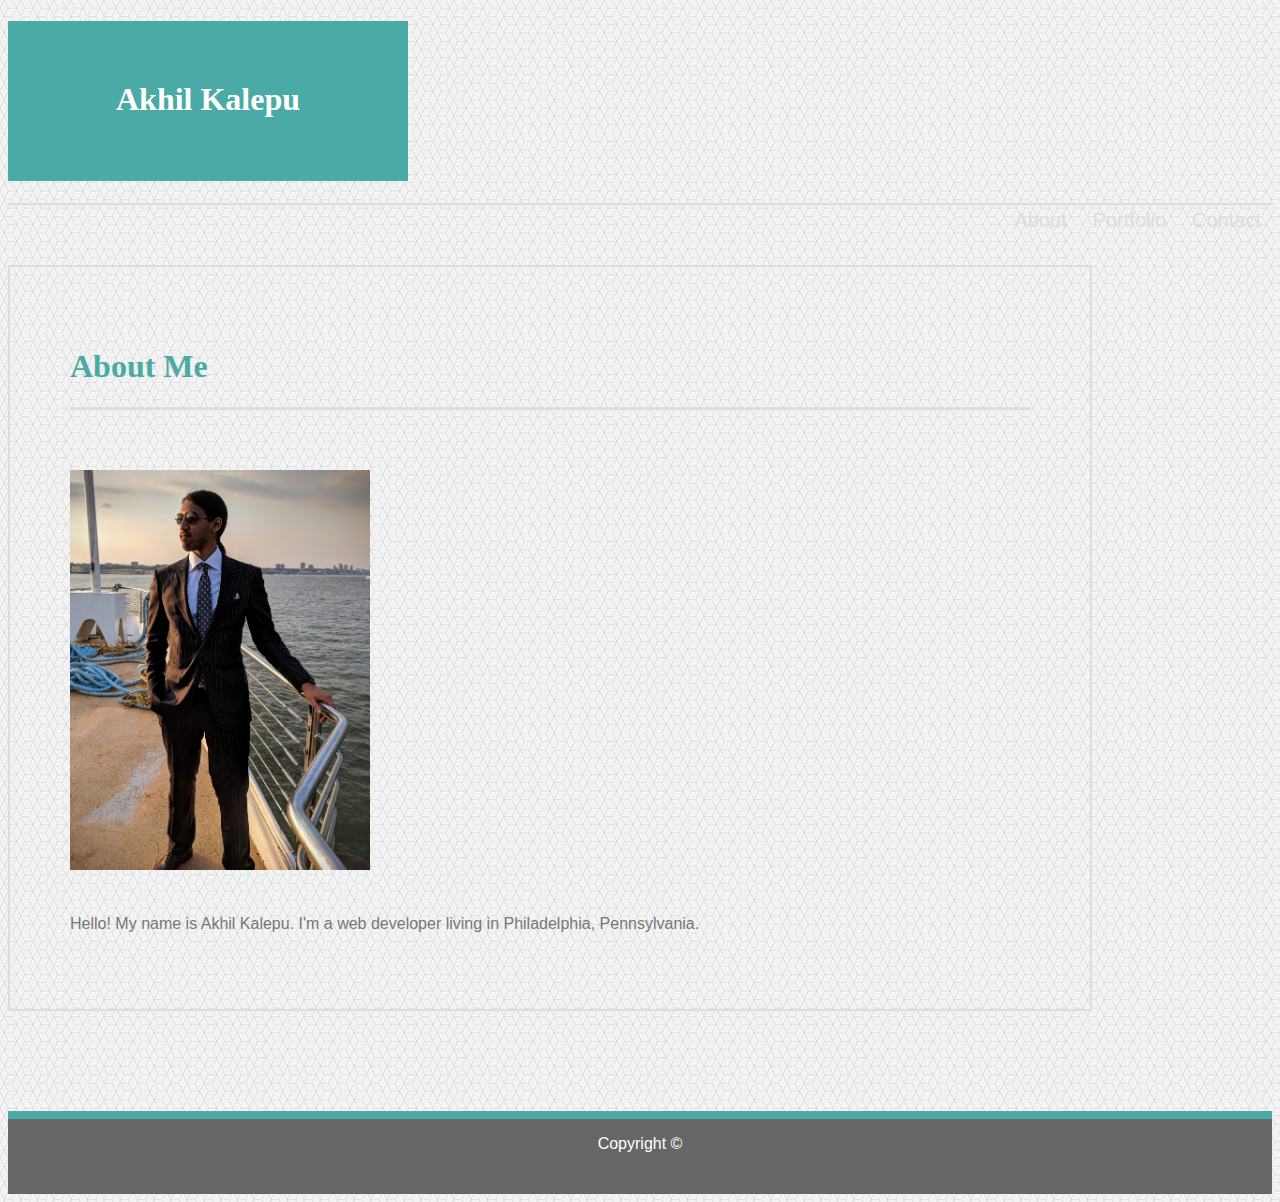
<file: index.html>
<!DOCTYPE html>
<html>

<head>

    <title>About Me</title>
    <link rel="stylesheet" type="text/css" href="assets/css/style.css">

</head>

<header class="header">

    <h1 class="name">Akhil Kalepu</h1>

    <div class="buttons">

        <button class="link" id="l1">About</button>
        <button class="link" id="l2">Portfolio</button>
        <button class="link" id="l3">Contact</button>
        
    </div>
      
</header>

<body background="assets/images/qbkls.png">

   <section class="box">
        <background>

        <h1>About Me</h1>

        <div class="main">

        <img src="assets/images/Suit.jpg" alt="akhil kalepu suit">

        <p>Hello! My name is Akhil Kalepu. I'm a web developer living in Philadelphia, Pennsylvania.</p>

        </div>

    </section>

</body>

<footer class="footer">

        <p>Copyright ©</p>
      
</footer>

</html>
</file>
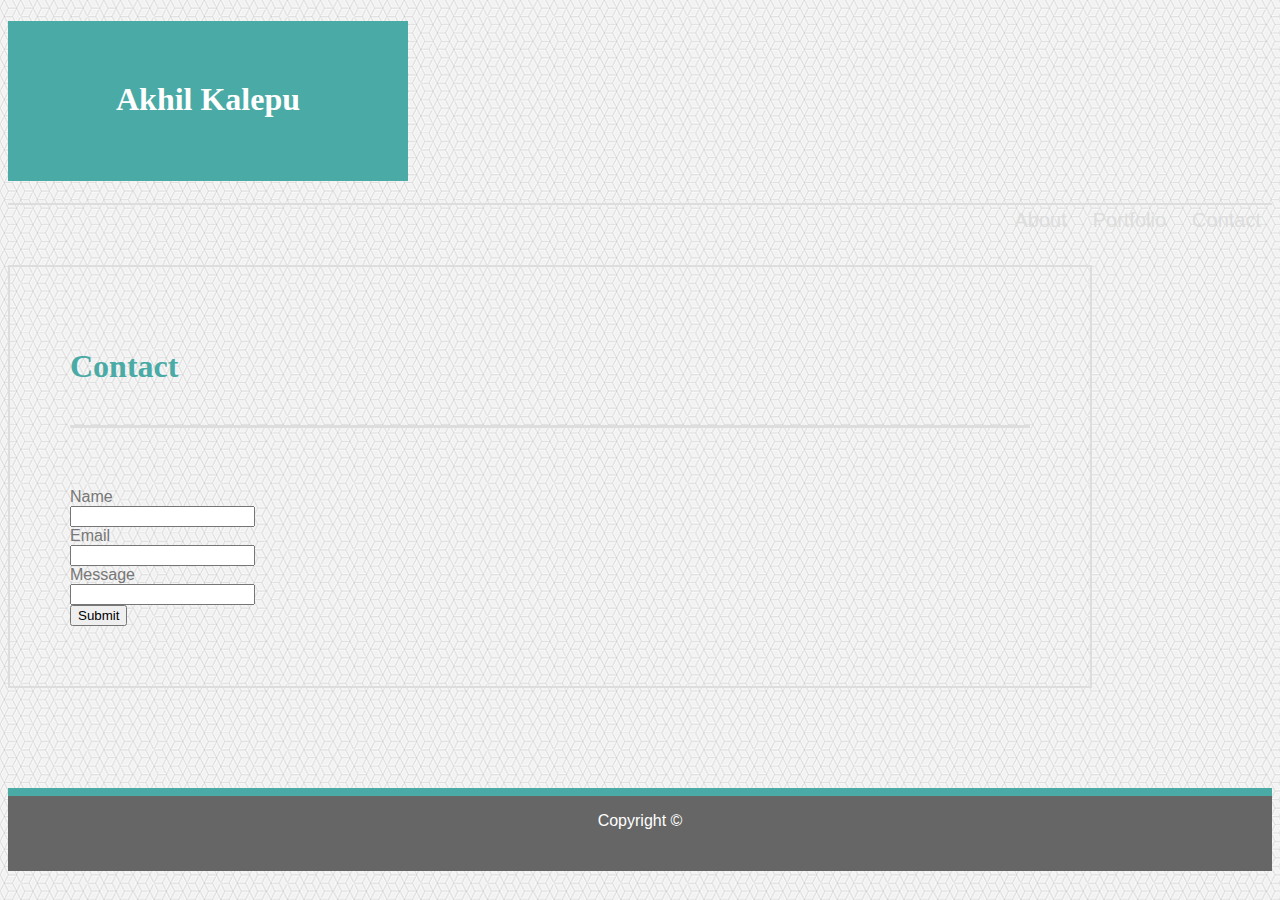
<file: contact.html>
<!DOCTYPE html>
<html>

<head>

    <title>Contact</title>
    <link rel="stylesheet" type="text/css" href="assets/css/style.css">
    
</head>

<header class="header">

    <h1 class="name">Akhil Kalepu</h1>

    <div class="buttons">

        <button class="link" id="l1">About</button>
        <button class="link" id="l2">Portfolio</button>
        <button class="link" id="l3">Contact</button>
        
    </div>

</header>

<body background="assets/images/qbkls.png">

    <section class="box">

        <h1>Contact</h1>

        <br>

        <div class="main">

            <form action="action_page.php">

                <label for="name">Name</label>
                <br>
                <input type="text" id="name" name="name">

                <br>

                <label for="email">Email</label>
                <br>
                <input type="text" id="email" name="email">

                <br>

                <label for="message">Message</label>
                <br>
                <input type="text" id="message" name="message">

                <br>

                <input type="submit" value="Submit">
            
            </form>
        </div>

    </section>

</body>

<footer class="footer">

        <p>Copyright ©</p>
      
</footer>

</html>
</file>
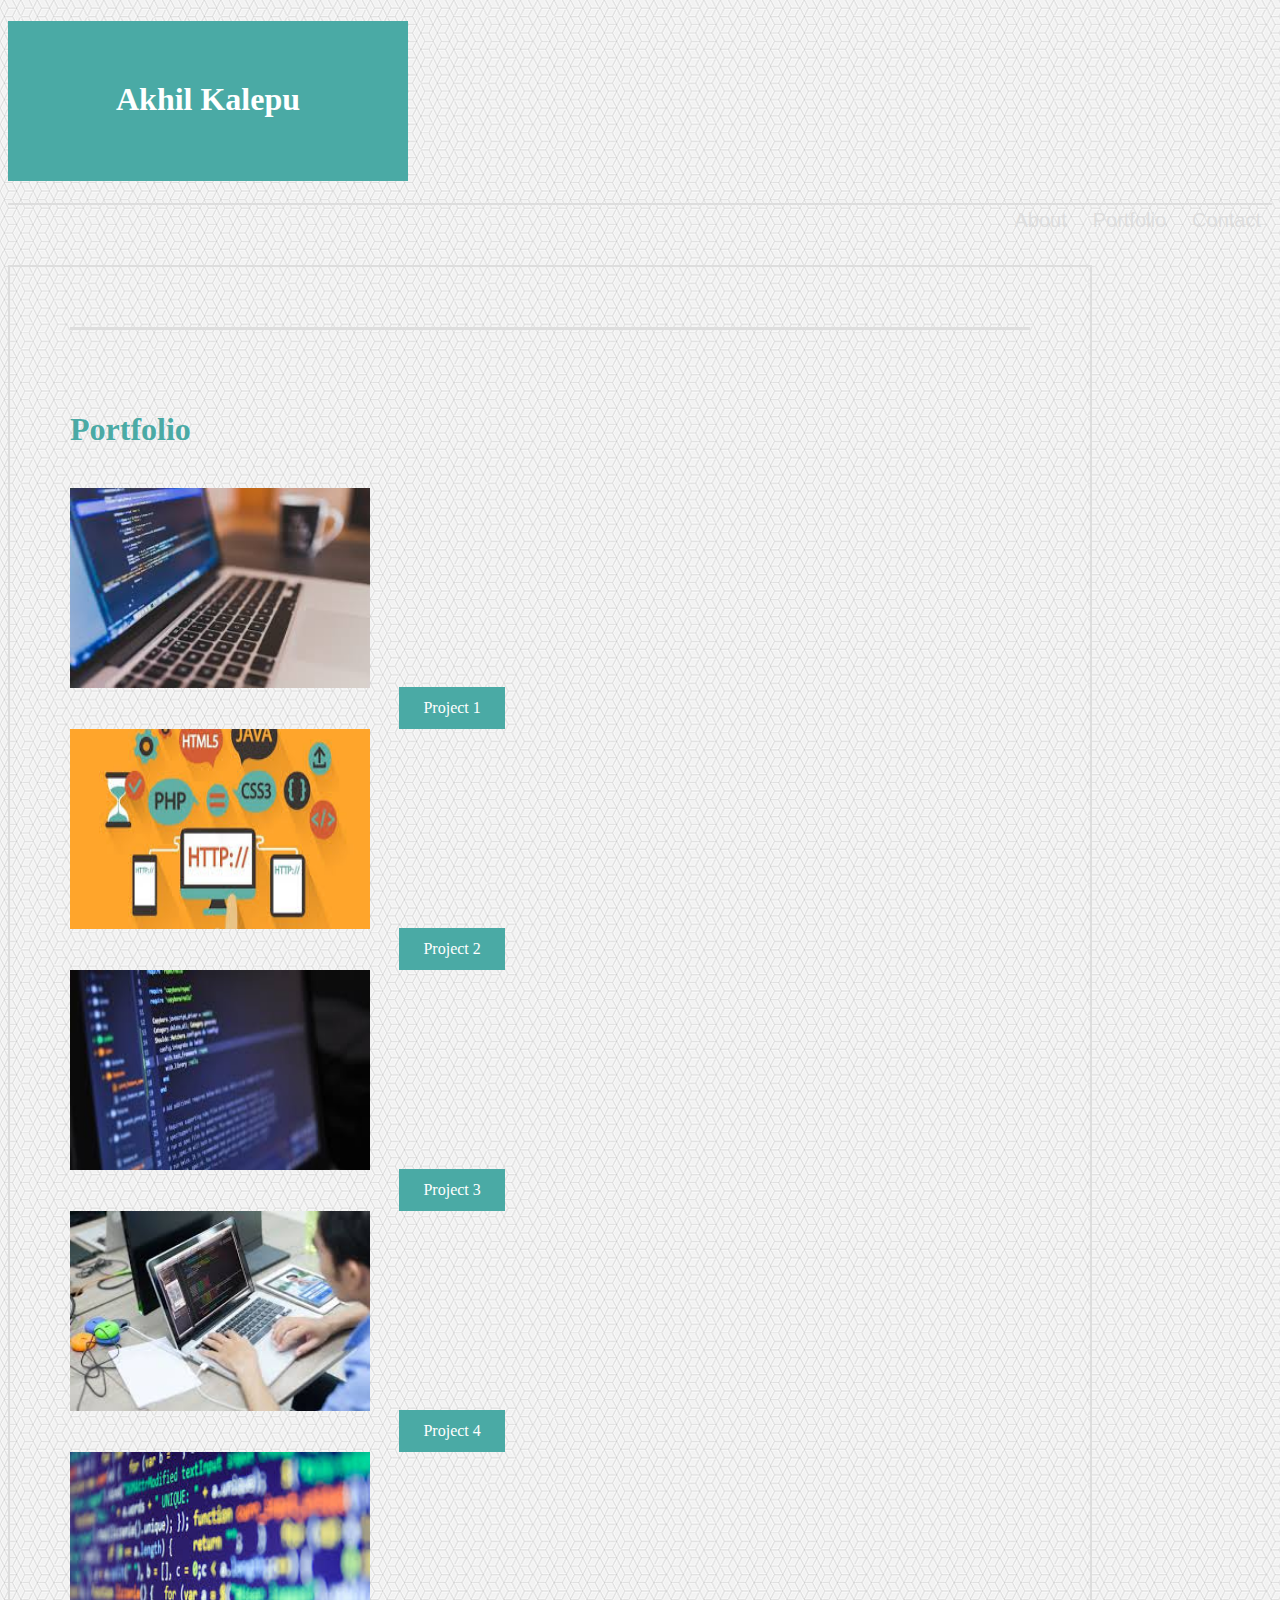
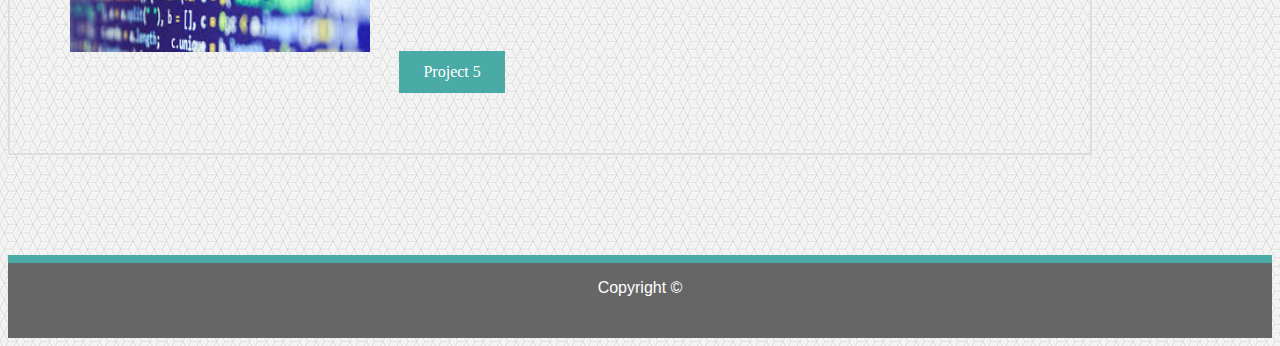
<file: portfolio.html>
<!DOCTYPE html>
<html>

<head>

    <title>Portfolio</title>
    <link rel="stylesheet" type="text/css" href="assets/css/style.css">
    
</head>

<header class="header">

    <h1 class="name">Akhil Kalepu</h1>

    <div class="buttons">

        <button class="link" id="l1">About</button>
        <button class="link" id="l2">Portfolio</button>
        <button class="link" id="l3">Contact</button>

    </div>

</header>

<body background="assets/images/qbkls.png">

    <section class="box">

        <div class="main">

            <h1>Portfolio</h1>

            <br>

            <div class="portfolio_link">
                <img src="assets/images/portfolio 1.jpeg" width="300px" height="200px" alt="laptop">
                <button class="btn">Project 1</button>
            </div>

            <div class="portfolio_link">
                <img src="assets/images/portfolio 2.jpeg" width="300px" height="200px" alt="web developer">
                <button class="btn">Project 2</button>
            </div>

            <div class="portfolio_link">
                <img src="assets/images/portfolio 3.jpeg" width="300px" height="200px" alt="visual studio code">
                <button class="btn">Project 3</button>
            </div>

            <div class="portfolio_link">
                <img src="assets/images/portfolio 4.jpeg" width="300px" height="200px" alt="coding">
                <button class="btn">Project 4</button>
            </div>

            <div class="portfolio_link">
                <img src="assets/images/portfolio 5.jpeg" width="300px" height="200px" alt="computer code">
                <button class="btn">Project 5</button>
            </div>

        </div>

    </section>

</body>

<footer class="footer">

        <p>Copyright ©</p>
      
</footer>

</html>
</file>
<file: assets/css/style.css>
.header {
    border-bottom: 2px #dddddd;
    border-bottom-style: solid;
 }

        .name {
            font-family: Georgia, 'Times New Roman', Times, serif;
            color: white;
            text-align: center;

            background-color: #4aaaa5;
            width: 400px;
            height: 100px;

            padding-top: 60px;
            
        }

        .buttons {
            float: right;
        }
            
            .link {
                border: none;
                background-color: transparent;
            
                font-family: 'Arial', 'Helvetica Neue', Helvetica, sans-serif;
                font-size: 20px;
                color: #dddddd;
        }

                #l1 {
                    border-right-style: solid;
                    border-right: 5px #dddddd;
                    margin: 5px;
                }
                #l2 {
                    border-right-style: solid;
                    border-right: 5px #dddddd;
                    margin: 5px;
        }
                #l3 {
                    margin: 5px;
                }

.box {
    width: 960px;

    padding: 60px;
    border: 2px #dddddd;
    border-style: solid;
    margin-top: 60px;
}

        .box h1 {
            font-family: Georgia, 'Times New Roman', Times, serif;
            color: #4aaaa5;
        }

        .box img {
            width: 300px;

            padding-right: 25px;
            padding-bottom: 25px;
        }

        .main {
            font-family: 'Arial', 'Helvetica Neue', Helvetica, sans-serif;
            color: #777777;

            padding-top: 60px;
            border-top: 3px #dddddd;
            border-top-style: solid;
        }

        .portfolio_link {
            position: relative;
            width: 100%;
        }

            .portfolio_link img {
                
            }

            .portfolio_link .btn {
                font-family: 'Times New Roman', Times, serif;
                font-size: 16px;

                background-color: #4aaaa5;
                color: #ffffff;

                border: none;
                position: relative;
                padding: 12px 24px;
            }

.footer {
    font-family: 'Arial', 'Helvetica Neue', Helvetica, sans-serif;
    text-align: center;
    color: #ffffff;

    background-color: #666666;
    height: 75px;

    border-top: 8px #4aaaa5;
    border-top-style: solid;
    margin-top: 100px;
}
</file>
